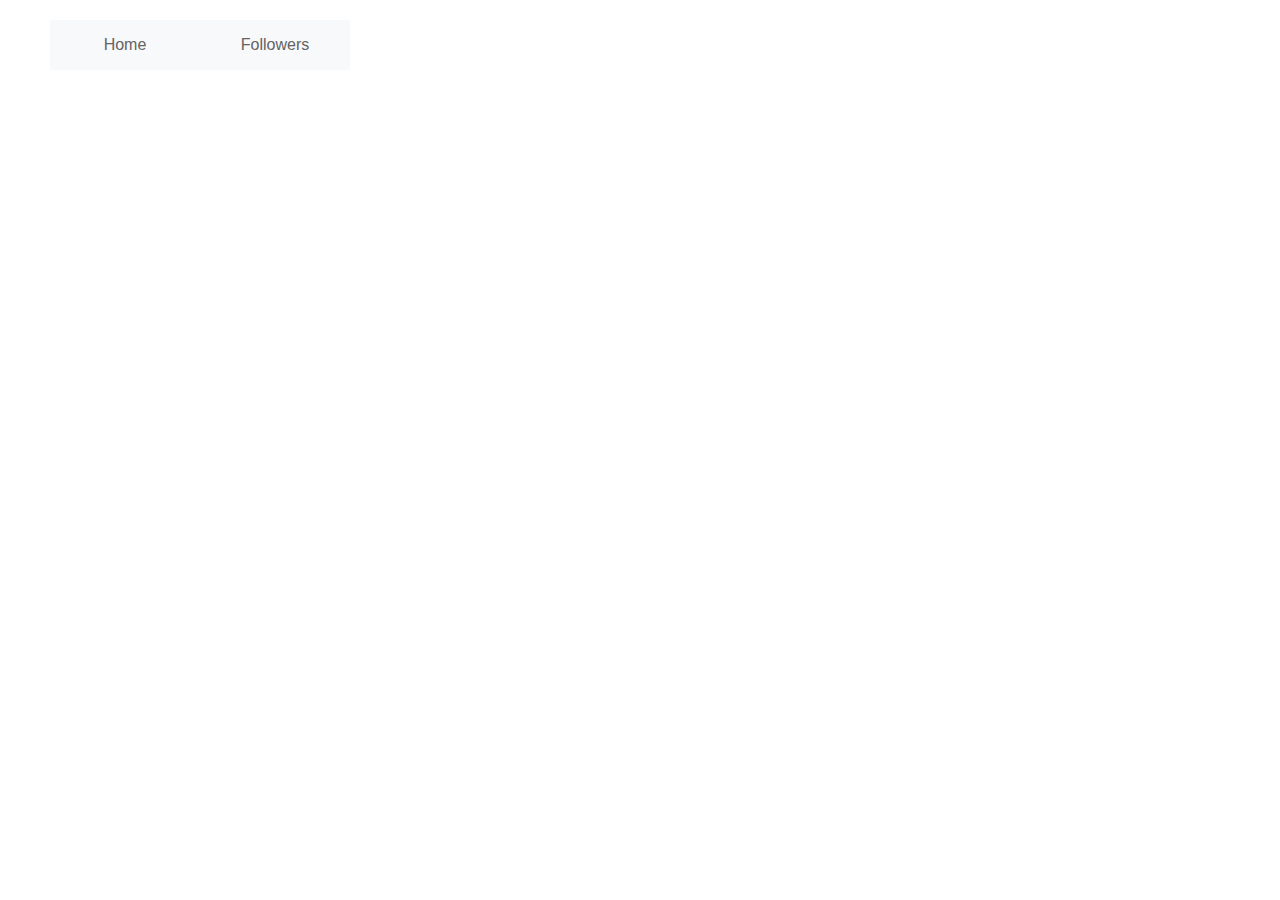
<file: index.html>
<!doctype html><html lang="en"><head><meta charset="utf-8"><title>DeployDemo</title><base href="https://ofirgrm.github.io/followers-app/"><meta name="viewport" content="width=device-width,initial-scale=1"><link rel="icon" type="image/x-icon" href="favicon.ico"><link href="styles.55b3d02925898d98a601.bundle.css" rel="stylesheet"/></head><body><app-root></app-root><script type="text/javascript" src="inline.ef5c66ba9adec450b343.bundle.js"></script><script type="text/javascript" src="polyfills.42338b7c98455a52f36c.bundle.js"></script><script type="text/javascript" src="main.b48e23b60026b2a9b08d.bundle.js"></script></body></html>
</file>
